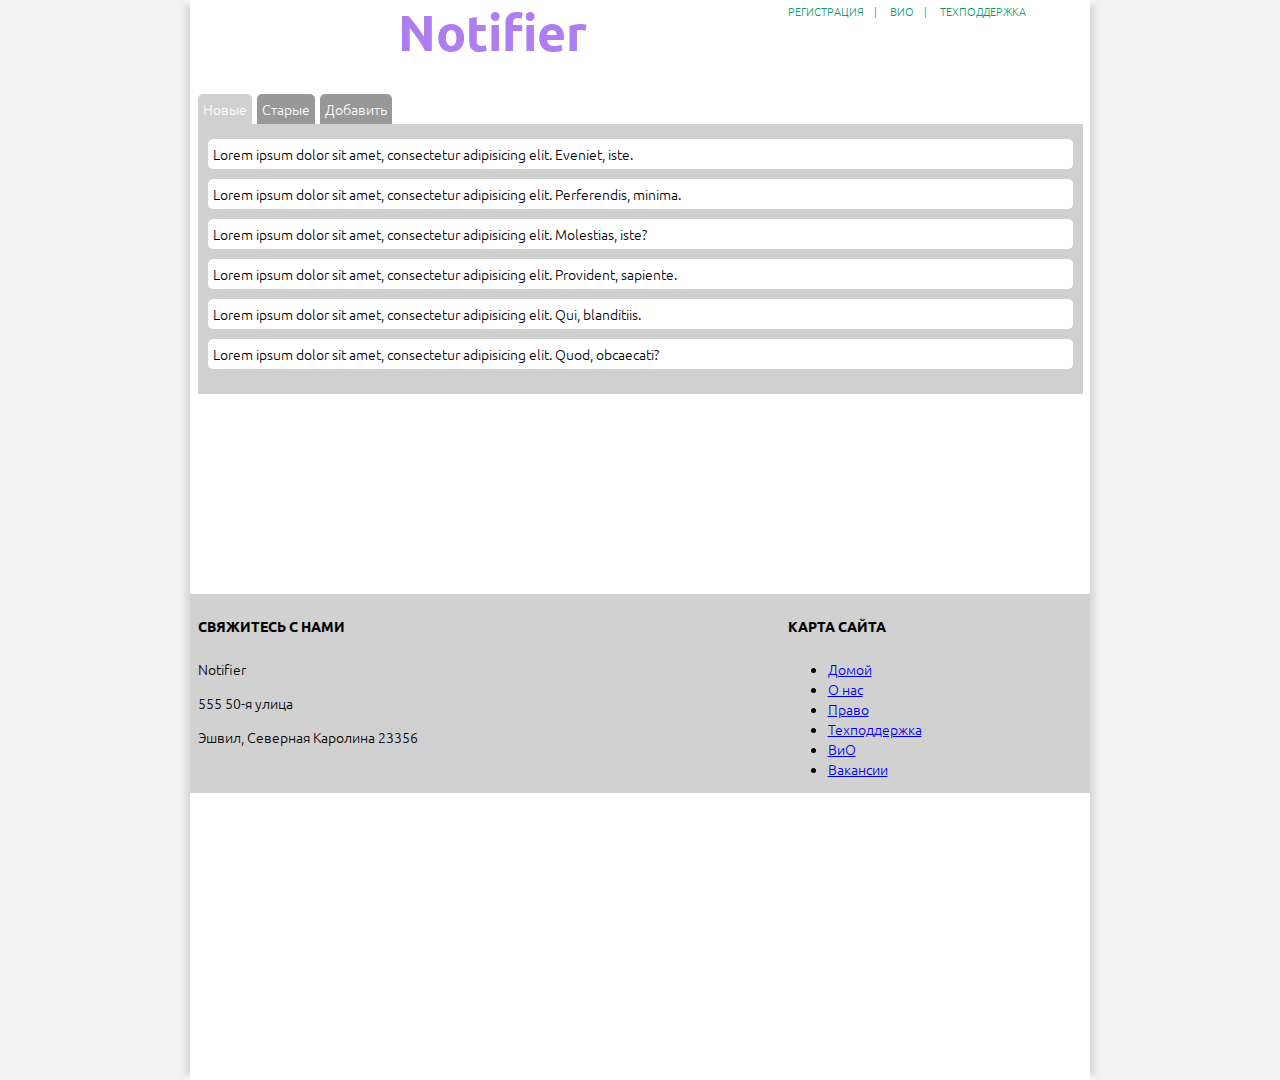
<file: index.html>
<!DOCTYPE html>
<html lang="en">
<head>
  <meta charset="UTF-8">
  <title>O'Reylli</title>
  <link rel="stylesheet" href="css/style.css">
  <link href="https://fonts.googleapis.com/css?family=Ubuntu:400,300,700&subset=latin,cyrillic" rel="stylesheet" type="text/css">
</head>
<body>
  <div class="shadow">
    <header class="header clearfix">
      <div class="container">
          <div class="container">
          <h1 class="header__title col2">Notifier</h1>
          <nav class="main-nav col1">
            <a href="#1">Регистрация</a> 
            <a href="vio.html">ВиО</a> 
            <a href="#3">Техподдержка</a>
          </nav>
        </div>
      </div>
    </header>
    
    
    
    <main class="content clearfix">
      <div class="container">
        <div class="content__tabs">
          <a href="#"><span class="content__tabs-item content__tabs-item--1 content__tabs-item--active">
            Новые
          </span></a>
          <a href="#"><span class="content__tabs-item content__tabs-item--2">
            Старые
          </span></a>
          <a href="#"><span class="content__tabs-item content__tabs-item--3">
            Добавить
          </span></a>
        </div>
        <div class="content__notes">
          <ul>
            <li>Lorem ipsum dolor sit amet, consectetur adipisicing elit. Eveniet, iste.</li>
            <li>Lorem ipsum dolor sit amet, consectetur adipisicing elit. Perferendis, minima.</li>
            <li>Lorem ipsum dolor sit amet, consectetur adipisicing elit. Molestias, iste?</li>
            <li>Lorem ipsum dolor sit amet, consectetur adipisicing elit. Provident, sapiente.</li>
            <li>Lorem ipsum dolor sit amet, consectetur adipisicing elit. Qui, blanditiis.</li>
            <li>Lorem ipsum dolor sit amet, consectetur adipisicing elit. Quod, obcaecati?</li>
          </ul>
        </div>
      </div>
    </main>
    
    
    
    <footer class="footer clearfix">
      <div class="container">
        <div class="footer__contact col2">
          <h5 class="footer__title">Свяжитесь с нами</h5>
          <p>Notifier</p>
          <p>555 50-я улица</p>
          <p>Эшвил, Северная Каролина 23356</p>
        </div>
        <div class="footer__sitemap col1">
          <h5 class="footer__title">Карта сайта</h5>
          <ul>
            <li><a href="#">Домой</a></li>
            <li><a href="#">О нас</a></li>
            <li><a href="#">Право</a></li>
            <li><a href="#">Техподдержка</a></li>
            <li><a href="#">ВиО</a></li>
            <li><a href="#">Вакансии</a></li>
          </ul>
        </div>
      </div>
    </footer>  
  </div>
  
  <script src="https://code.jquery.com/jquery-3.0.0.min.js"></script>
  <script src="js/main.js"></script>
</body>
</html>
</file>
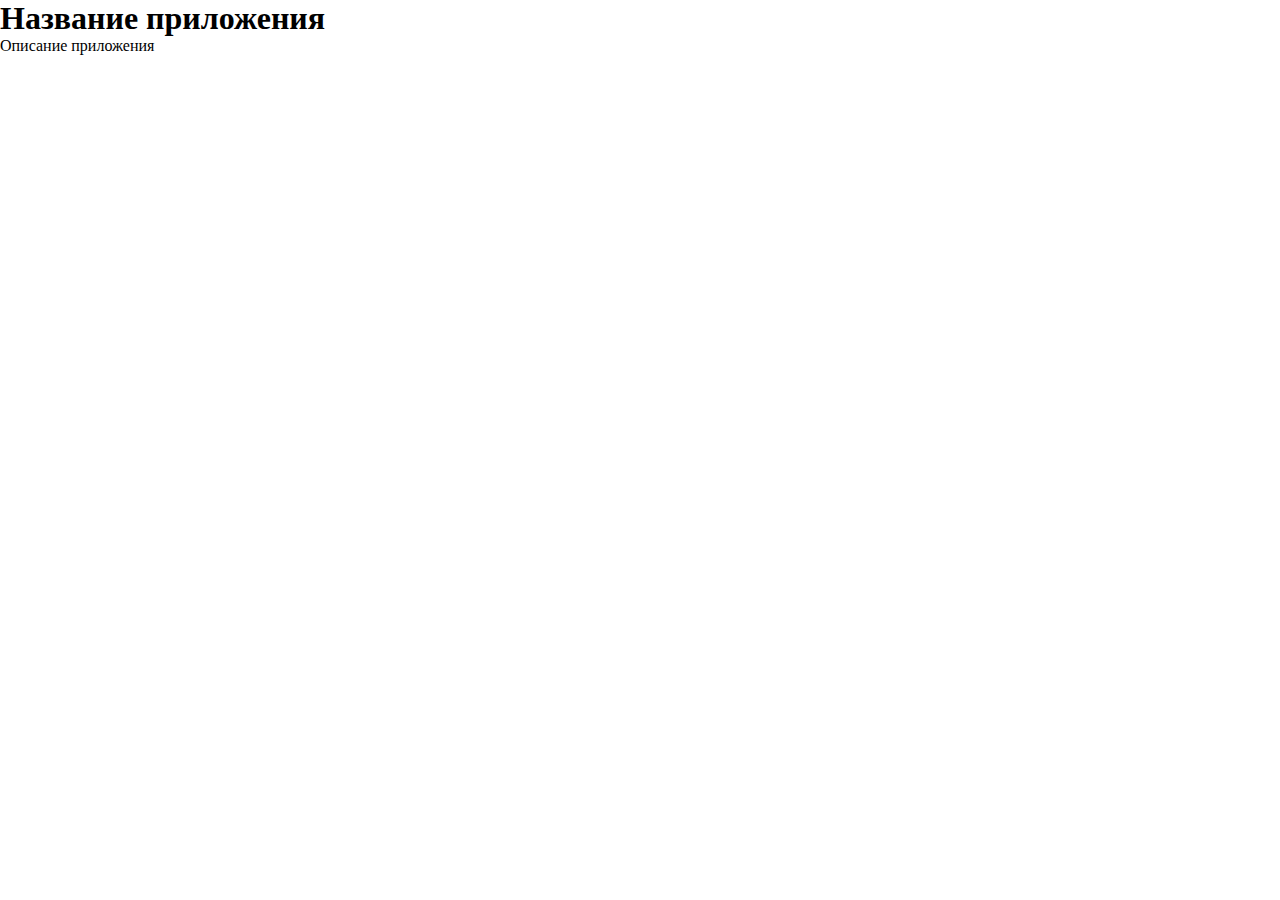
<file: test/index.html>
<!DOCTYPE html>
<html lang="en">
<head>
  <meta charset="UTF-8">
  <title>Test js</title>
  <link rel="stylesheet" href="style.css">
</head>
<body>
  <h1>Название приложения</h1>
  <p>Описание приложения</p>
  <script src="https://code.jquery.com/jquery-3.0.0.min.js"></script>
  <script src="app.js"></script>
</body>
</html>
</file>
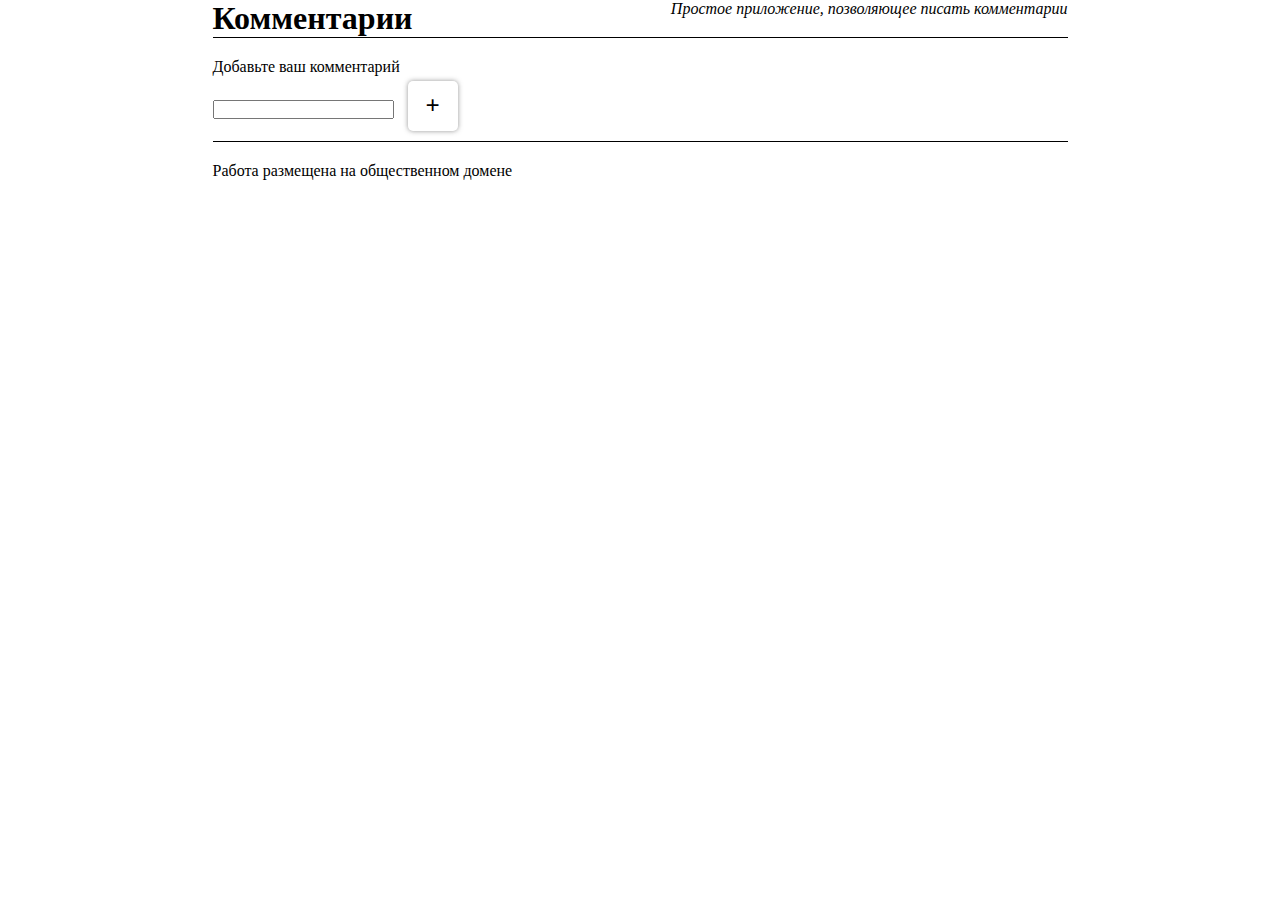
<file: test2/index.html>
<!DOCTYPE html>
<html lang="en">
<head>
  <meta charset="UTF-8">
  <title>Test2 js</title>
  <link rel="stylesheet" href="style.css">
</head>
<body>
  <div class="conainer">
   
    <header class="header clearfix">
      <h1 class="header__title span1">
        Комментарии
      </h1>
      <em class="span2">Простое приложение, позволяющее писать комментарии</em>
    </header>  
    
    
    
    <main class="content clearfix">
      <section class="content__comment-input span1">
        <p class="content__comment-title">
          Добавьте ваш комментарий
        </p> 
        <input type="text" class="content__comment-input" >
        <div class="content__comment-btn" id="sendComment">+</div>
      </section>
      <section class="content__comments span2">
      </section>
    </main>
    <footer class="footer">
      <p>Работа размещена на общественном домене</p>
    </footer>
</div>
  <script src="https://code.jquery.com/jquery-3.0.0.min.js"></script>
  <script src="script.js"></script>
</body>
</html>
</file>
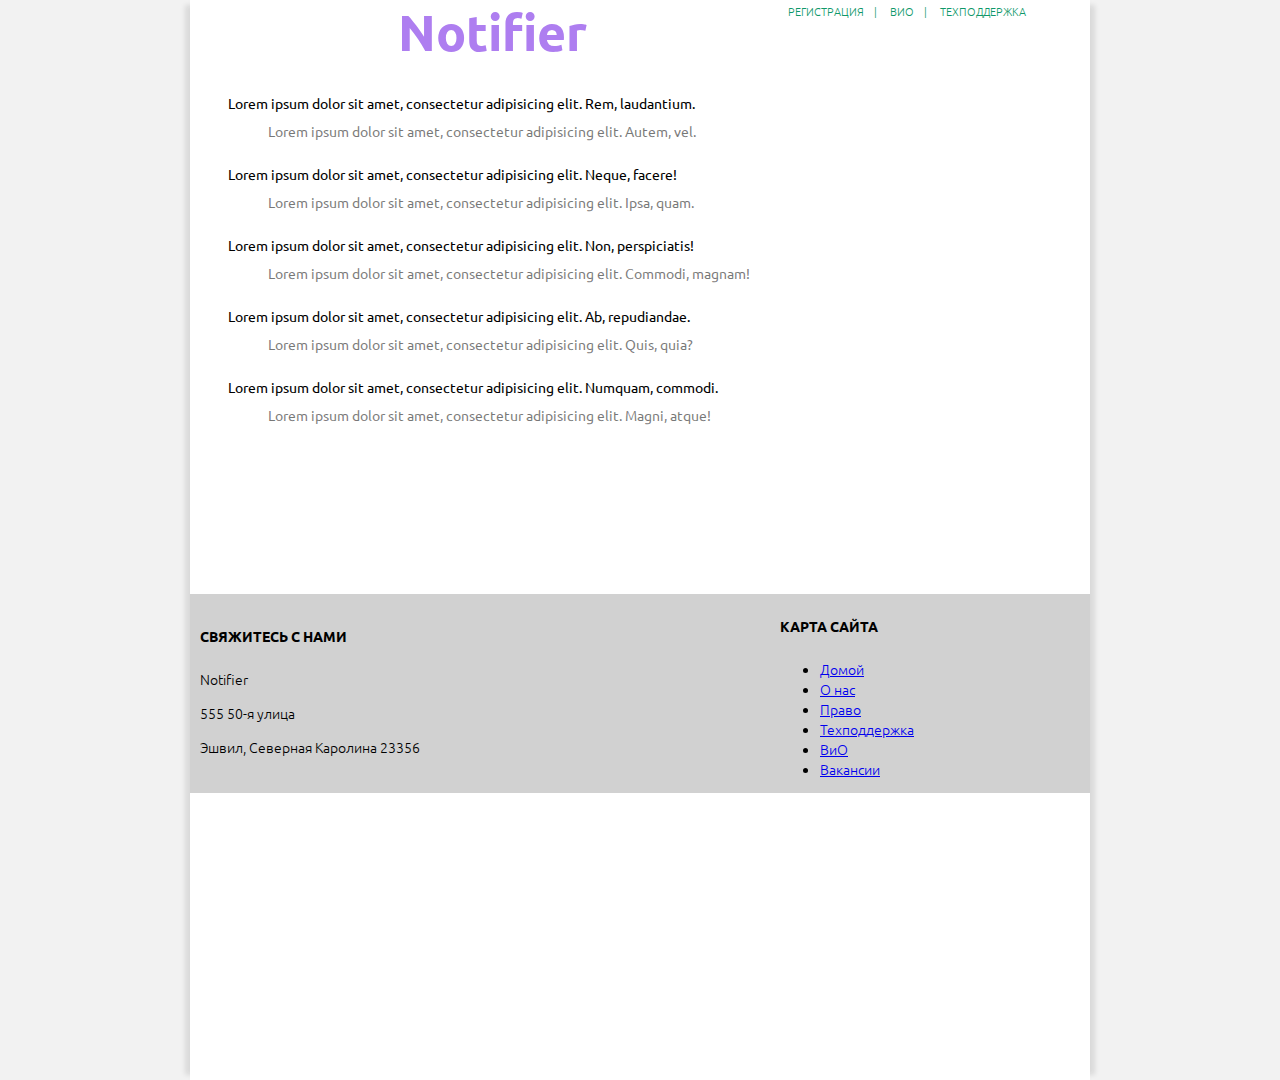
<file: vio.html>
<!DOCTYPE html>
<html lang="en">
<head>
  <meta charset="UTF-8">
  <title>Вопросы и Ответы</title>
  <link rel="stylesheet" href="style.css">
  <link href="https://fonts.googleapis.com/css?family=Ubuntu:400,300,700&subset=latin,cyrillic" rel="stylesheet" type="text/css">
</head>
<body>
  <div class="shadow">
    <header class="header clearfix">
      <h1 class="header__title col2"><a href="index.html">Notifier</a></h1>
      <nav class="main-nav col1">
        <a href="#1">Регистрация</a> 
        <a href="#2">ВиО</a> 
        <a href="#3">Техподдержка</a>
      </nav>
    </header>
    
    
    
    <main class="content clearfix">
      <dl class="content__vio">
        <dt>Lorem ipsum dolor sit amet, consectetur adipisicing elit. Rem, laudantium.</dt>
        <dd>Lorem ipsum dolor sit amet, consectetur adipisicing elit. Autem, vel.</dd>
        <dt>Lorem ipsum dolor sit amet, consectetur adipisicing elit. Neque, facere!</dt>
        <dd>Lorem ipsum dolor sit amet, consectetur adipisicing elit. Ipsa, quam.</dd>
        <dt>Lorem ipsum dolor sit amet, consectetur adipisicing elit. Non, perspiciatis!</dt>
        <dd>Lorem ipsum dolor sit amet, consectetur adipisicing elit. Commodi, magnam!</dd>
        <dt>Lorem ipsum dolor sit amet, consectetur adipisicing elit. Ab, repudiandae.</dt>
        <dd>Lorem ipsum dolor sit amet, consectetur adipisicing elit. Quis, quia?</dd>
        <dt>Lorem ipsum dolor sit amet, consectetur adipisicing elit. Numquam, commodi.</dt>
        <dd>Lorem ipsum dolor sit amet, consectetur adipisicing elit. Magni, atque!</dd>
      </dl>
    </main>
    
    
    
    <footer class="footer clearfix">
      <div class="footer__contact col2">
        <h5 class="footer__title">Свяжитесь с нами</h5>
        <p>Notifier</p>
        <p>555 50-я улица</p>
        <p>Эшвил, Северная Каролина 23356</p>
      </div>
      <div class="footer__sitemap col1">
        <h5 class="footer__title">Карта сайта</h5>
        <ul>
          <li><a href="#">Домой</a></li>
          <li><a href="#">О нас</a></li>
          <li><a href="#">Право</a></li>
          <li><a href="#">Техподдержка</a></li>
          <li><a href="#">ВиО</a></li>
          <li><a href="#">Вакансии</a></li>
        </ul>
      </div>
    </footer>  
  </div>
</body>
</html>
</file>
<file: css/style.css>
* {
  box-sizing: border-box;
}
body {
  background: #f2f2f2;
  width: 900px;
  margin: auto;
  font-family: Ubuntu, Arial, sans-serif;
  font-size: 14px;
  font-weight: 300;
}
.shadow {
  box-shadow: 10px 0 5px -5px rgba(0,0,0,.1),
    -10px 0 5px -5px rgba(0,0,0,.1);
  background: #fff;
  min-height: 1080px;
}
.container {
  width: 885px;
  margin: auto;
}

.header {
  margin-bottom: 30px;
}
.content {
  min-height: 500px;
}

.col1 {
  width: 295px;
  float: left;
}

.col2 {
  width: 590px;
  float: left;
}

.col3 {
  width: 885px;
  float: left;
}

.header__title {
  color: rgb(174, 126, 240);
  text-align: center;
  margin: 0;
  font-size: 50px;
  
}

.header__title a {
  color: rgb(174, 126, 240);
  text-decoration: none;  
}

.main-nav a::after {
  content: "|";
  margin: 10px;
}
.main-nav a:last-child::after {
  content: "";
}
.main-nav a {
  text-decoration: none;
  font-size: 0.8em;
  text-transform: uppercase;
  color: rgb(15, 152, 105);
}

a:hover {
  text-decoration: underline;
}

.clearfix::after {
  content: "";
  display: table;
  clear: both;
}


.footer {
  width: 100%;
  background: #d1d1d1;
}

.footer__title {
  font-size: 14px;
  text-transform: uppercase;
}

.content__vio {
  margin-left: 30px;
}

.content__vio dt {
  font-size: 14px;
  font-weight: normal;
  margin-bottom: 10px;
}

.content__vio dd {
  font-size: 14px;
  font-weight: normal;
  margin-bottom: 25px;
  color: rgba(0, 0, 0, 0.53);
}

.content__tabs {
  font-size: 0;
}
.content__tabs-item {
  display: inline-block;
  padding: 5px;
  font-size: 14px;
  background: #989898;
  text-decoration: none;
  color: white;
  border-radius: 5px 5px 0 0;
  margin-right: 5px;
}
.content__tabs-item--active {
  background: #d0d0d0;
}
.content__notes {
  background: #d0d0d0;
}
.content__notes ul {
  margin: 0;
  padding: 15px 10px;
  list-style: none;
}
.content__notes li {
  background: white;
  padding: 5px;
  margin-bottom: 10px;
  border-radius: 5px;
}
</file>
<file: test/style.css>
* {
  margin: 0;
  padding: 0;
}

.conainer {
  width: 855px;
  margin: auto;
}
</file>
<file: test2/style.css>
* {
  margin: 0;
  padding: 0;
}

.conainer {
  width: 855px;
  margin: auto;
}

.clearfix::after {
  content: "";
  display: table;
  clear: both;
}

.span1 {
  display: inline;
  width: 285px;
  float: left;
}
.span2 {
  display: inline;
  width: 570px;
  float: left;
}
.span3 {
  display: inline;
  width: 855px;
  float: left;
}

.header {
  border-bottom: 1px solid black;
  margin-bottom: 20px;
}
.header em {
  
  text-align: right;
}

.content {
  padding-bottom: 10px;
  border-bottom: 1px solid black;
  margin-bottom: 20px;
}

.content__comments {
  text-align: center;
}

.content__comments p {
  position: relative;
  margin-bottom: 5px;
  border-radius: 5px;  
  padding: 5px;
}
.content__comments p:nth-child(odd) {
  background: #aaaaaa;  
}
.content__comments p:nth-child(even) {
  background: #dddddd;  
}

.content__comment-title {
  margin-bottom: 5px;
}
.content__comment-btn {
  margin-left: 10px;
  display: inline-block;
  width: 50px;
  height: 50px;
  text-align: center;
  line-height: 50px;
  font-size: 25px;
  font-weight: bold;
  background: #fff;
/*  color: white;*/
  cursor: pointer;
  border-radius: 5px;
  box-shadow: 0 0 5px rgba(119, 119, 119, 0.79);
}
.content__comment-btn:hover {
  box-shadow: 0 0 5px 2px rgba(119, 119, 119, 0.79);
}
.content__comment-btn:active {
  box-shadow: 0 0 5px rgba(119, 119, 119, 0.79);
}

div[id^="close_p"] {
  position: absolute;
  right: -40px;
  top: 0;
  
  width: 27px;
  height: 27px;
  border-radius: 50%;
  background: #ff6767;
  box-shadow: 0 0 3px 0 rgba(0, 0, 0, 0.62);
  cursor: pointer;
  opacity: .3;
  font-size: 20px;
  line-height: 27px;
  font-weight: bold;
  color: white;
  transform: rotate(45deg);
}

div[id^="close_p"]:hover {
  opacity: 1; 
}
</file>
<file: style.css>
* {
  box-sizing: border-box;
}
body {
  background: #f2f2f2;
  width: 900px;
  margin: auto;
  font-family: Ubuntu, Arial, sans-serif;
  font-size: 14px;
  font-weight: 300;
}
.shadow {
  box-shadow: 10px 0 5px -5px rgba(0,0,0,.1),
    -10px 0 5px -5px rgba(0,0,0,.1);
  background: #fff;
  min-height: 1080px;
}
.header, .content, .footer {
  width: 885px;
  margin: auto;
}

.header {
  margin-bottom: 30px;
}
.content {
  min-height: 500px;
}

.col1 {
  width: 295px;
  float: left;
}

.col2 {
  width: 590px;
  float: left;
}

.col3 {
  width: 885px;
  float: left;
}

.header__title {
  color: rgb(174, 126, 240);
  text-align: center;
  margin: 0;
  font-size: 50px;
  
}

.header__title a {
  color: rgb(174, 126, 240);
  text-decoration: none;  
}

.main-nav a::after {
  content: "|";
  margin: 10px;
}
.main-nav a:last-child::after {
  content: "";
}
.main-nav a {
  text-decoration: none;
  font-size: 0.8em;
  text-transform: uppercase;
  color: rgb(15, 152, 105);
}

a:hover {
  text-decoration: underline;
}

.clearfix::after {
  content: "";
  display: table;
  clear: both;
}


.footer {
  width: 100%;
  background: #d1d1d1;
}

.footer__contact {
  padding: 10px;
}
.footer__title {
  font-size: 14px;
  text-transform: uppercase;
}

.content__vio {
  margin-left: 30px;
}

.content__vio dt {
  font-size: 14px;
  font-weight: normal;
  margin-bottom: 10px;
}

.content__vio dd {
  font-size: 14px;
  font-weight: normal;
  margin-bottom: 25px;
  color: rgba(0, 0, 0, 0.53);
}
</file>
